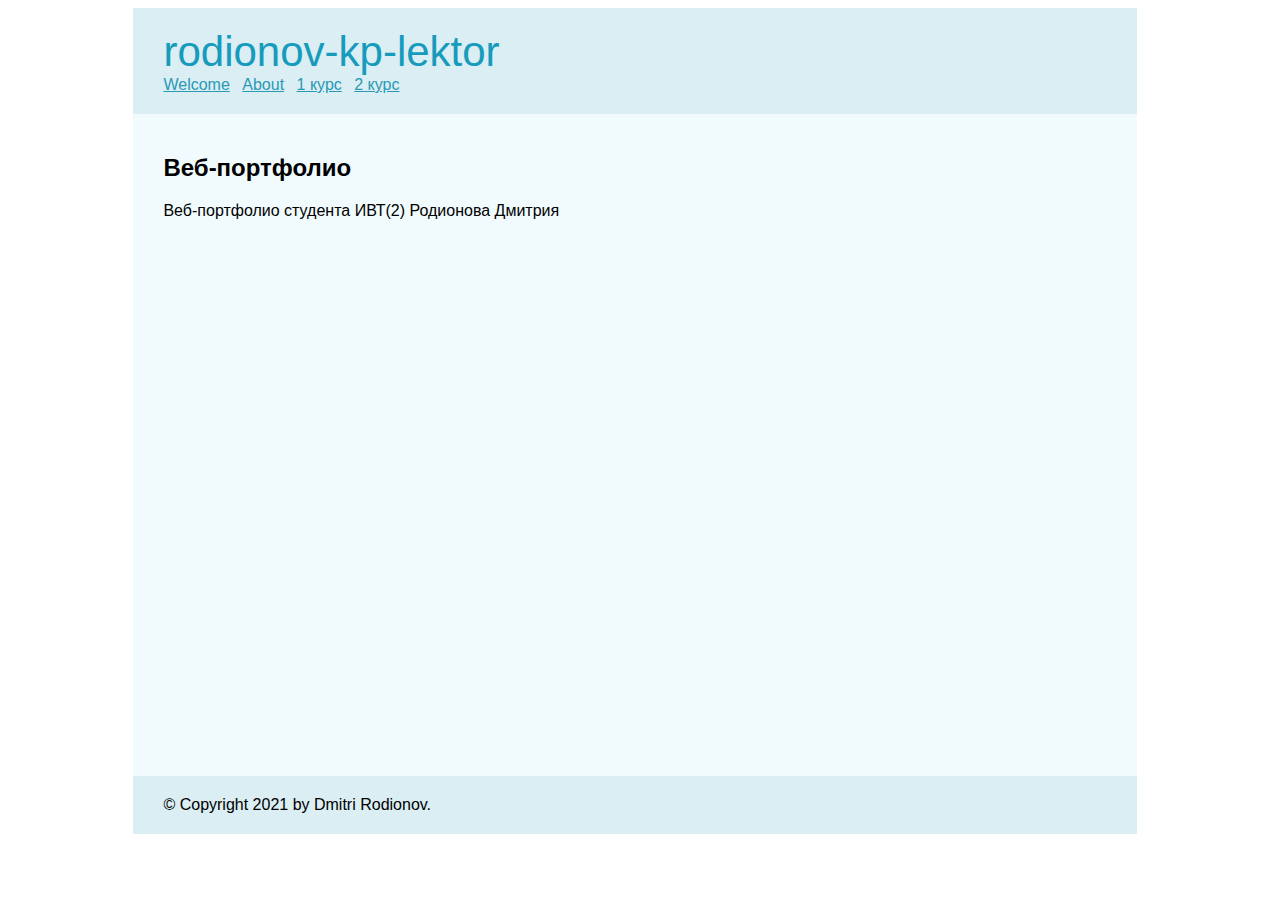
<file: index.html>
<!doctype html>
<meta charset="utf-8">
<link href="https://cdn.jsdelivr.net/npm/bootstrap@5.0.0-beta1/dist/css/bootstrap.min.css" rel="stylesheet" integrity="sha384-giJF6kkoqNQ00vy+HMDP7azOuL0xtbfIcaT9wjKHr8RbDVddVHyTfAAsrekwKmP1" crossorigin="anonymous">
<link rel="stylesheet" href="static/style.css">
<title>Веб-портфолио — rodionov-kp-lektor</title>
<body>
  <header>
  <div class="container">
    <h1>rodionov-kp-lektor</h1>
    <nav>
      <ul class="nav navbar-nav">
        <div class="row">
          <div class="col-sm">
        <li class="active"><a href="./">Welcome</a></li>
        
          <li><a href="about/">About</a></li>
        
          <li><a href="1st-course/">1 курс</a></li>
        
          <li><a href="2nd-course/">2 курс</a></li>
        
      </div>
      </div>
      </ul>
    </nav>
  </div>
  </header>
  <div class="page">
    
  <h2>Веб-портфолио</h2>
  <p>Веб-портфолио студента ИВТ(2) Родионова Дмитрия</p>


  </div>
  <footer>
    &copy; Copyright 2021 by Dmitri Rodionov.
  </footer>
</body>
</file>
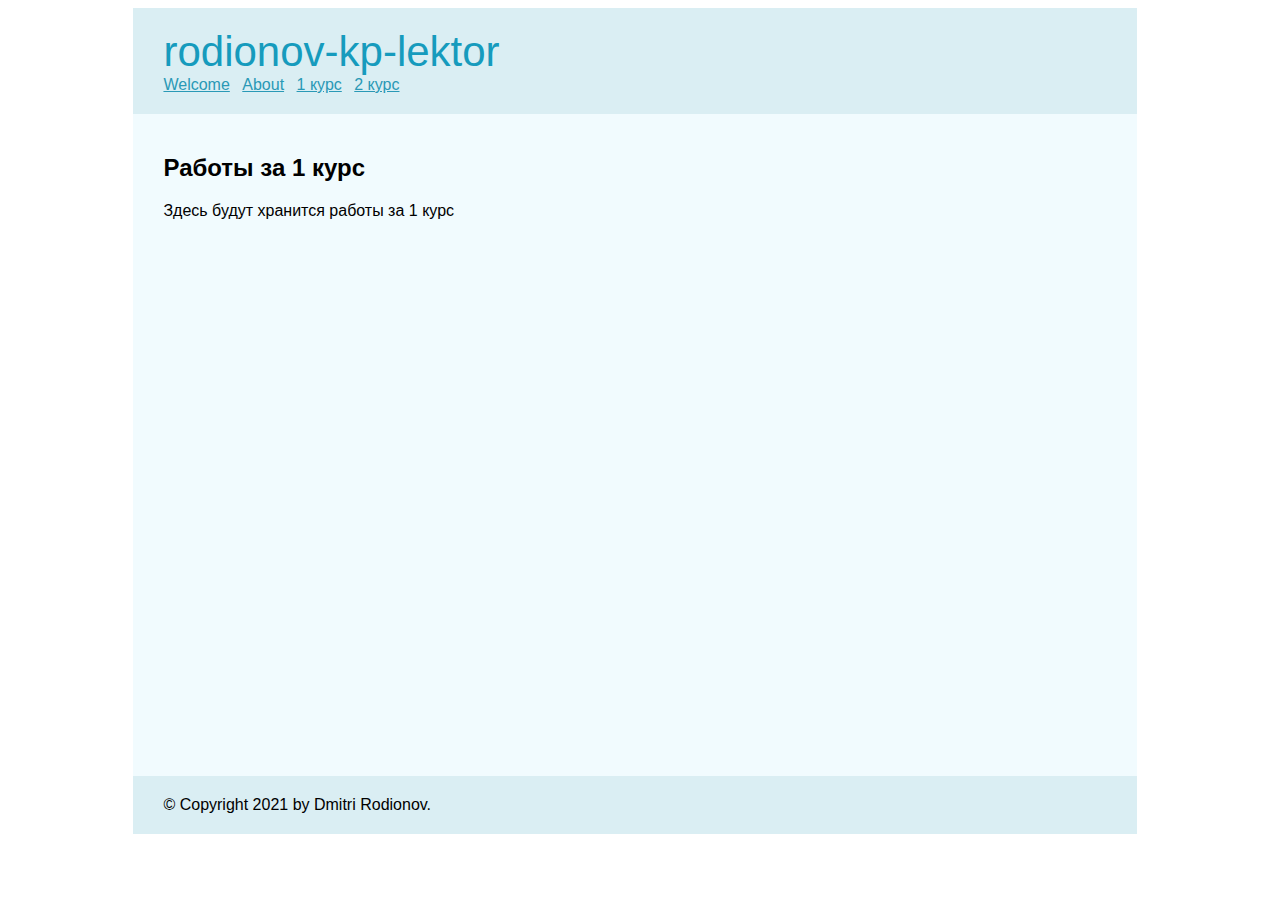
<file: 1st-course/index.html>
<!doctype html>
<meta charset="utf-8">
<link href="https://cdn.jsdelivr.net/npm/bootstrap@5.0.0-beta1/dist/css/bootstrap.min.css" rel="stylesheet" integrity="sha384-giJF6kkoqNQ00vy+HMDP7azOuL0xtbfIcaT9wjKHr8RbDVddVHyTfAAsrekwKmP1" crossorigin="anonymous">
<link rel="stylesheet" href="../static/style.css">
<title>Работы за 1 курс — rodionov-kp-lektor</title>
<body>
  <header>
  <div class="container">
    <h1>rodionov-kp-lektor</h1>
    <nav>
      <ul class="nav navbar-nav">
        <div class="row">
          <div class="col-sm">
        <li><a href="../">Welcome</a></li>
        
          <li><a href="../about/">About</a></li>
        
          <li class="active"><a href="./">1 курс</a></li>
        
          <li><a href="../2nd-course/">2 курс</a></li>
        
      </div>
      </div>
      </ul>
    </nav>
  </div>
  </header>
  <div class="page">
    
  <h2>Работы за 1 курс</h2>
  <p>Здесь будут хранится работы за 1 курс</p>


  </div>
  <footer>
    &copy; Copyright 2021 by Dmitri Rodionov.
  </footer>
</body>
</file>
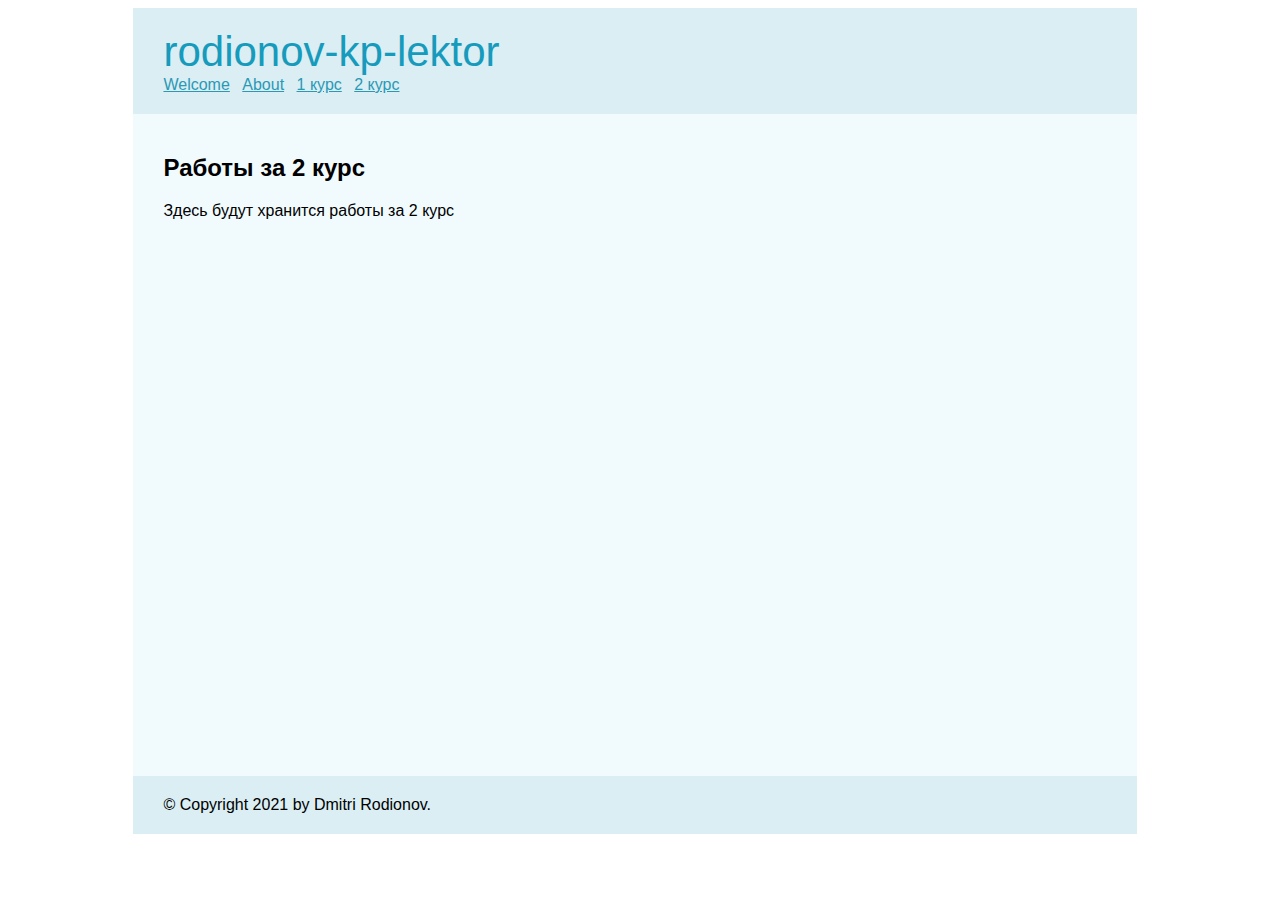
<file: 2nd-course/index.html>
<!doctype html>
<meta charset="utf-8">
<link href="https://cdn.jsdelivr.net/npm/bootstrap@5.0.0-beta1/dist/css/bootstrap.min.css" rel="stylesheet" integrity="sha384-giJF6kkoqNQ00vy+HMDP7azOuL0xtbfIcaT9wjKHr8RbDVddVHyTfAAsrekwKmP1" crossorigin="anonymous">
<link rel="stylesheet" href="../static/style.css">
<title>Работы за 2 курс — rodionov-kp-lektor</title>
<body>
  <header>
  <div class="container">
    <h1>rodionov-kp-lektor</h1>
    <nav>
      <ul class="nav navbar-nav">
        <div class="row">
          <div class="col-sm">
        <li><a href="../">Welcome</a></li>
        
          <li><a href="../about/">About</a></li>
        
          <li><a href="../1st-course/">1 курс</a></li>
        
          <li class="active"><a href="./">2 курс</a></li>
        
      </div>
      </div>
      </ul>
    </nav>
  </div>
  </header>
  <div class="page">
    
  <h2>Работы за 2 курс</h2>
  <p>Здесь будут хранится работы за 2 курс</p>


  </div>
  <footer>
    &copy; Copyright 2021 by Dmitri Rodionov.
  </footer>
</body>
</file>
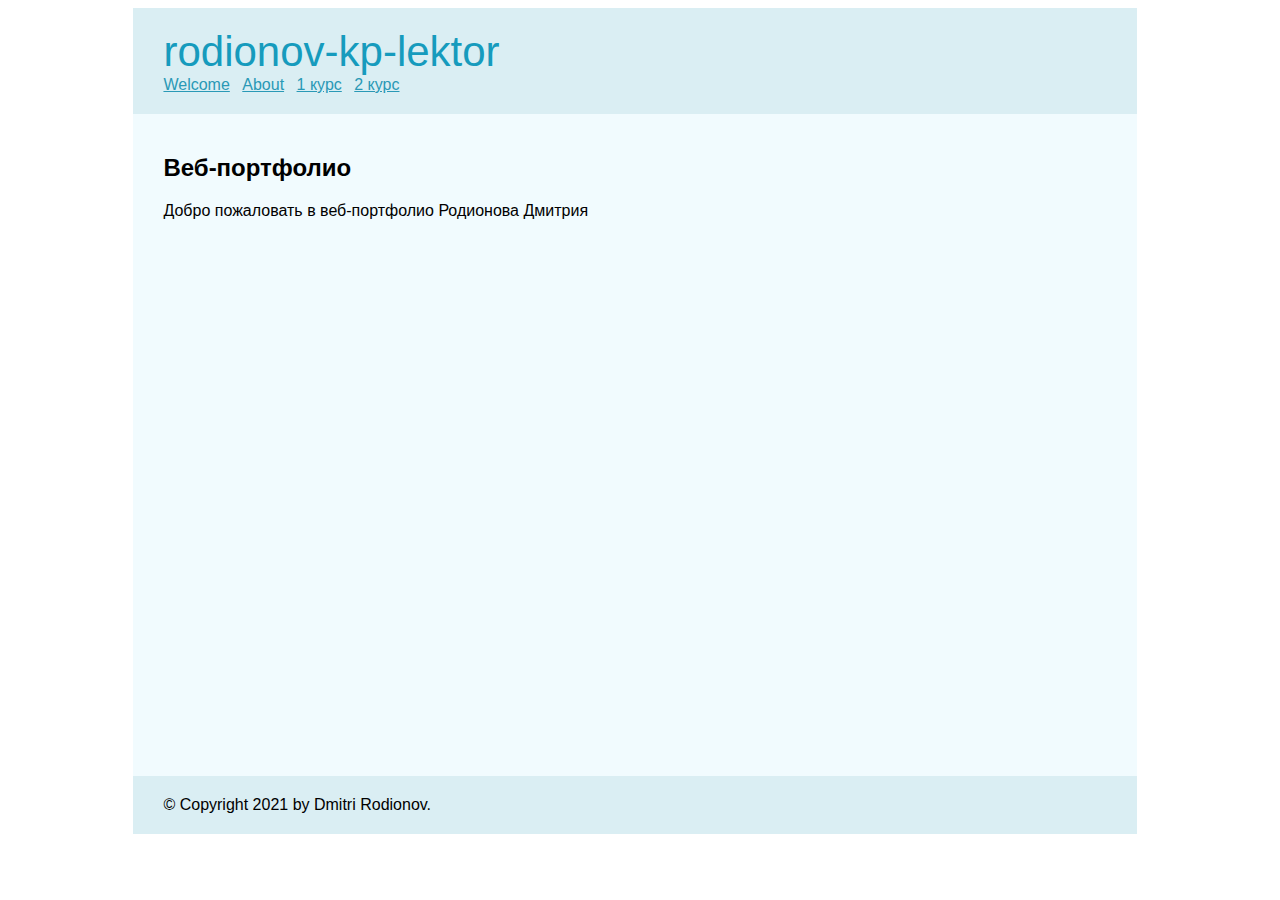
<file: about/index.html>
<!doctype html>
<meta charset="utf-8">
<link href="https://cdn.jsdelivr.net/npm/bootstrap@5.0.0-beta1/dist/css/bootstrap.min.css" rel="stylesheet" integrity="sha384-giJF6kkoqNQ00vy+HMDP7azOuL0xtbfIcaT9wjKHr8RbDVddVHyTfAAsrekwKmP1" crossorigin="anonymous">
<link rel="stylesheet" href="../static/style.css">
<title>Веб-портфолио — rodionov-kp-lektor</title>
<body>
  <header>
  <div class="container">
    <h1>rodionov-kp-lektor</h1>
    <nav>
      <ul class="nav navbar-nav">
        <div class="row">
          <div class="col-sm">
        <li><a href="../">Welcome</a></li>
        
          <li class="active"><a href="./">About</a></li>
        
          <li><a href="../1st-course/">1 курс</a></li>
        
          <li><a href="../2nd-course/">2 курс</a></li>
        
      </div>
      </div>
      </ul>
    </nav>
  </div>
  </header>
  <div class="page">
    
  <h2>Веб-портфолио</h2>
  <p>Добро пожаловать в веб-портфолио Родионова Дмитрия</p>


  </div>
  <footer>
    &copy; Copyright 2021 by Dmitri Rodionov.
  </footer>
</body>
</file>
<file: static/style.css>
*,
*::before,
*::after {
  box-sizing: border-box;
}

html {
    width: 100%;
    height: 100%;
    margin: 0;
    padding: 0;
}

body {
    font-family: 'Verdana', sans-serif;
    width: 98%;
    height: 98%;
}

a {
    color: #2a99b6;
}

a:hover {
    color: #33bbdf;
}

header, footer, div.page {
    width: 80%;
    margin: 0 auto;
    background: #daeef3;
    padding: 20px 30px;
}

header h1 {
    color: #169bbd;
    margin: 0;
    font-weight: normal;
    font-size: 42px;
}

header nav ul {
    list-style: none;
    margin: 0;
    padding: 0;
}

header nav ul li {
    display: inline;
    margin: 0 8px 0 0;
    padding: 0;
}

div.page {
    background: #f1fbfe;
    position: relative;
    min-height: 75%;
}
</file>
